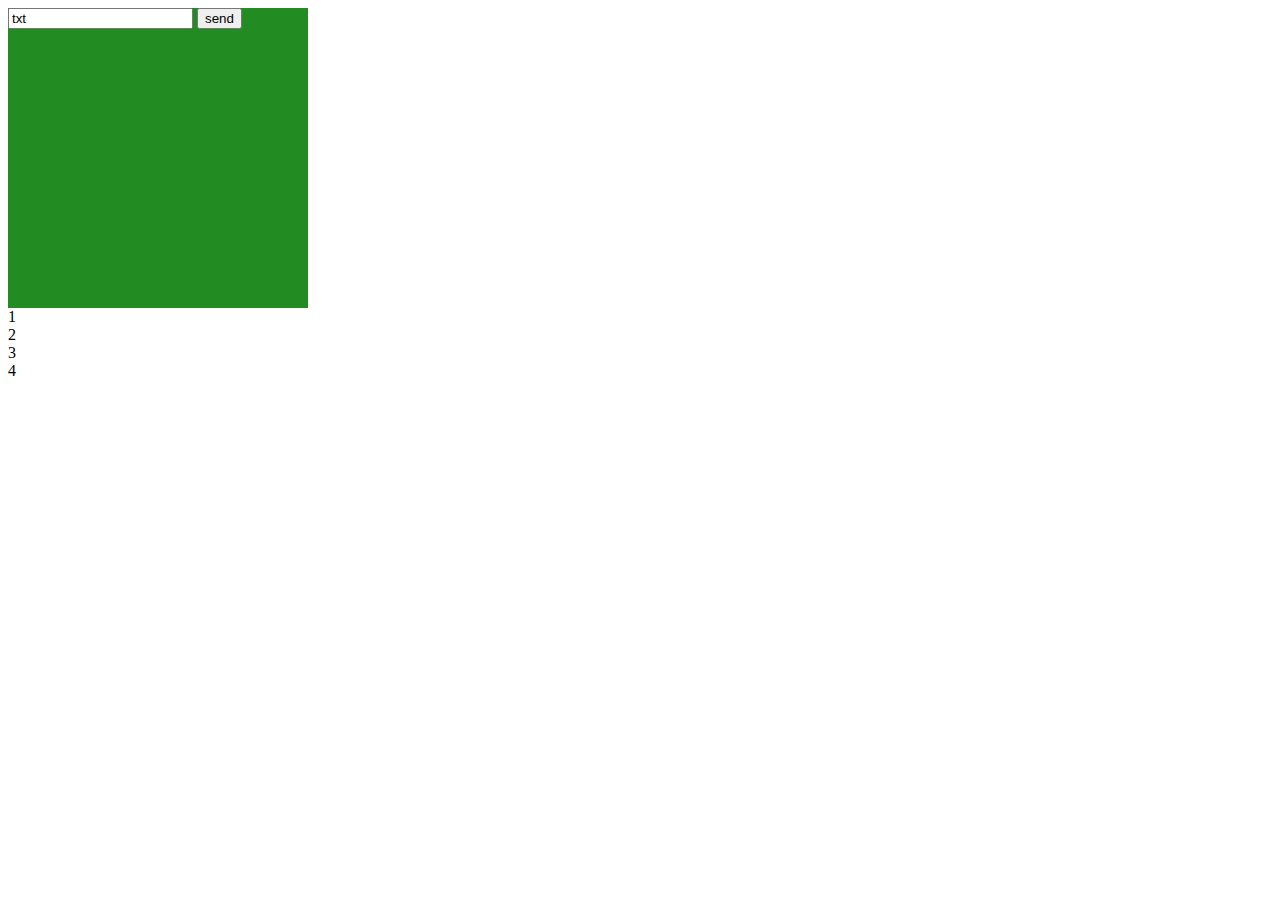
<file: homework.html>
<!doctype html>

<html lang="en">
<head>
  <meta charset="utf-8">
    <title>LITS WEBUI course</title>
    <meta name="description" content="LITS WEBUI course">
    <meta name="author" content="Liu">
    <link rel="stylesheet" href="css/main.css">
</head>
<body>
    <main>
        <form id="msgbox" action='#' method="get" class="event_container">
            <input id="msg" type="text" name="txt" value="txt">
            <input type="submit" name="btn" value="send">
        </form>
        <form onsubmit="event.preventDefault();">
            1
        </form>
        <form onsubmit="return toSubmit();">
            2
        </form>
        <form>
            3
        </form>
        <form>
            4
        </form>
        <script>
            function toSubmit(){
                alert('I will not submit');
                return false;
            }
                    <form onsubmit="return toSubmit();" >
        </script>
    </main>
</body>
</html>
</file>
<file: css/main.css>
.event_container{
    width: 300px;
    height: 300px;
    background-color: forestgreen;
}
</file>
